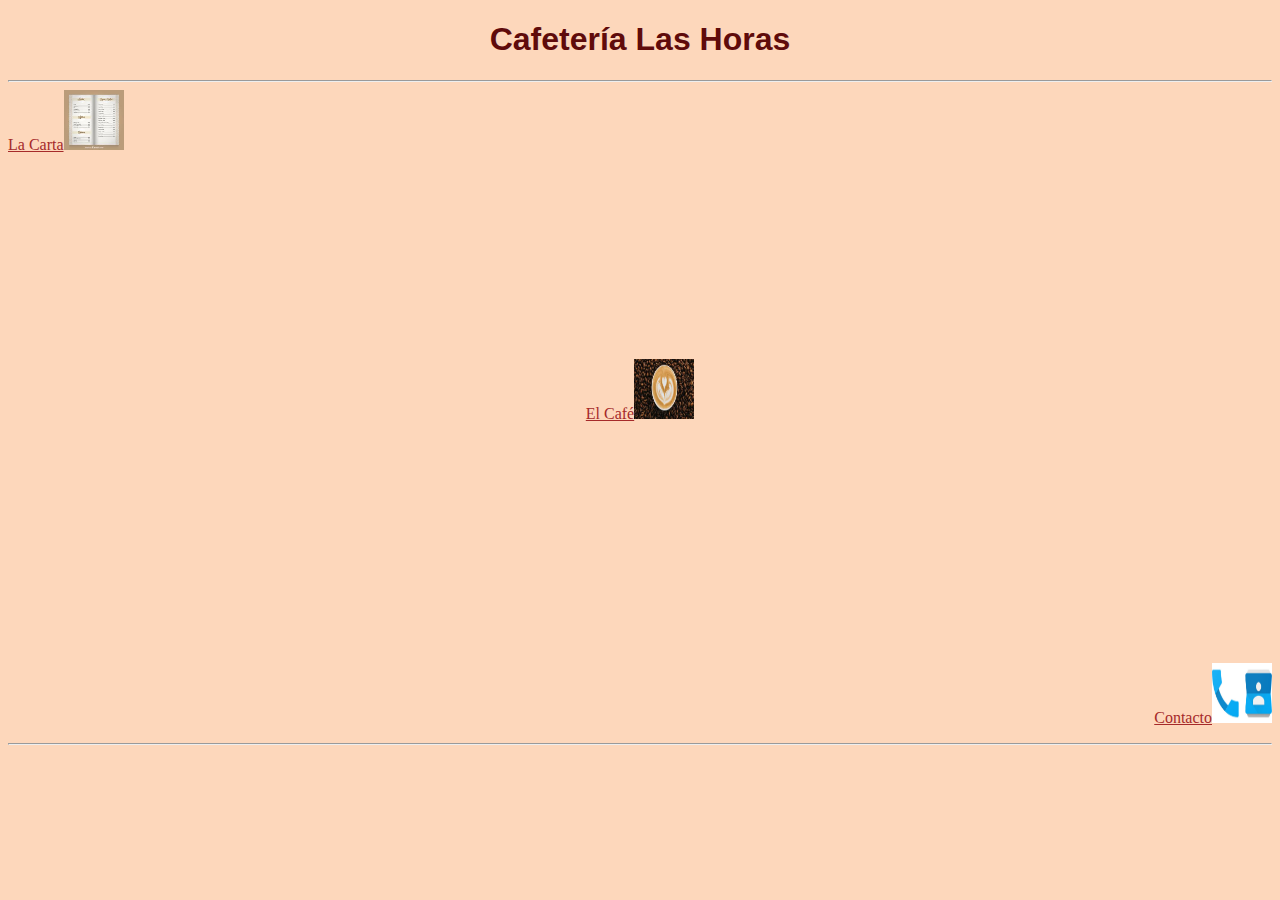
<file: index.html>
<!DOCTYPE html>
<html lang="es">
<head>
    <meta charset="UTF-8">
    <meta name="viewport" content="width=device-width, initial-scale=1.0">
    <meta http-equiv="X-UA-Compatible" content="ie=edge">
    <link rel="stylesheet" href="estilocafeteria.css">
    <title>Las Horas, Carlos Bolaños</title>
</head>
<body>
    <!-- titulo de la pagina principal -->
    <header>
        <h1>Cafetería Las Horas</h1>
    </header>
    <hr>
    <!-- fotos y enlaces -->
    <nav>
        <a href="lacarta.html">La Carta<img  src="img/cartacafe.jpeg" width="60px" height="60px"></a>
        <br>
        <p class="cafe"><a href="elcafe.html">El Café<img src="img/cafedibujo.jpeg" width="60px" height="60px"></a></p>
        <br>
        <p class= "contactos"><a href="contactos.html">Contacto<img src="img/contactotlf.jpg" width="60px" height="60px"></a></p>
        <hr>
    </nav>
</body>
</html>
</file>
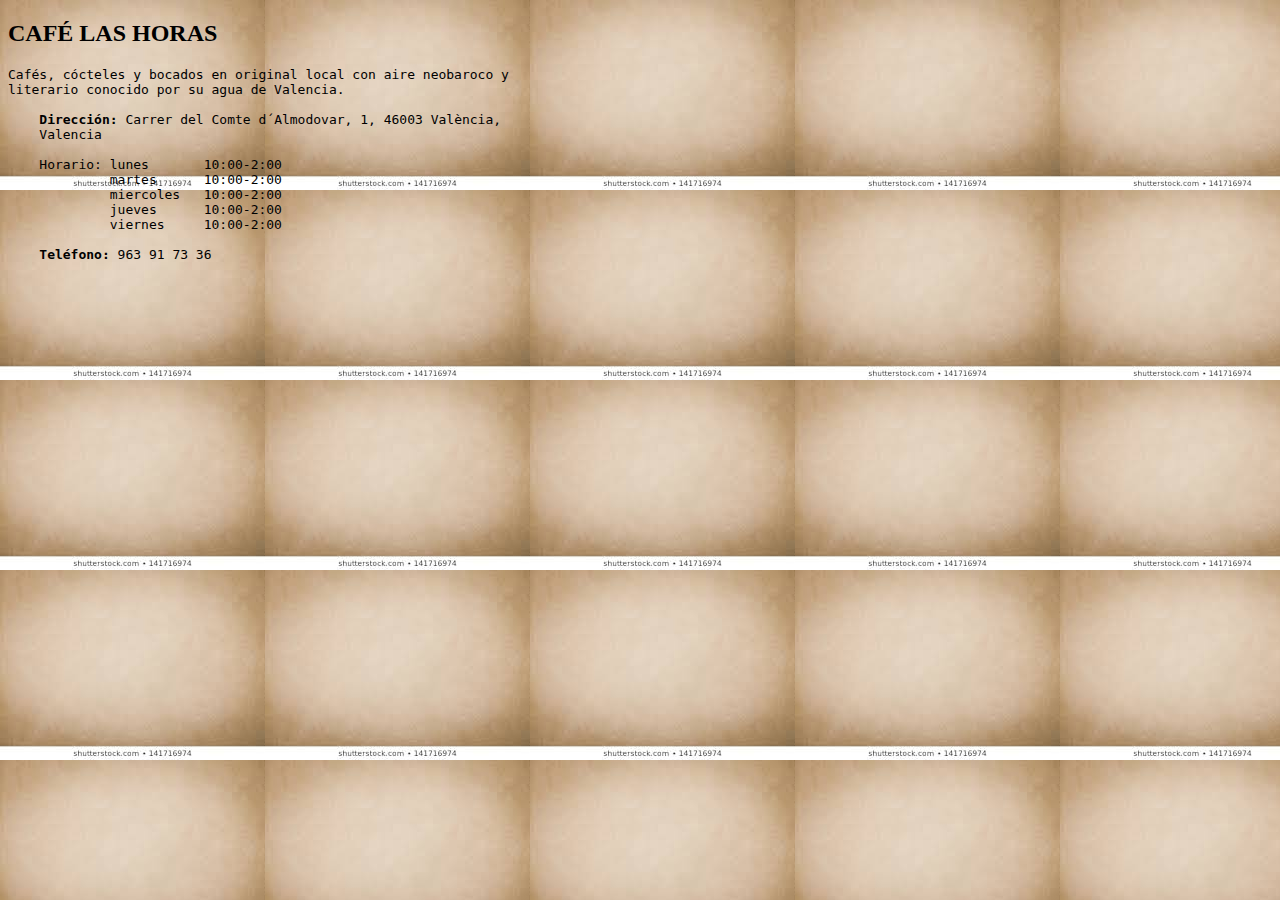
<file: calle.html>
<!DOCTYPE html>
<html lang="es">
<head>
    <meta charset="UTF-8">
    <meta name="viewport" content="width=device-width, initial-scale=1.0">
    <meta http-equiv="X-UA-Compatible" content="ie=edge">
    <link rel="stylesheet" href="calle.css">
    <title>Calle</title>
</head>
<body>
    <header>
        <h2>CAFÉ LAS HORAS</h2>
    </header>

    <main>
        <pre>Cafés, cócteles y bocados en original local con aire neobaroco y 
literario conocido por su agua de Valencia.
        
    <strong>Dirección:</strong> Carrer del Comte d´Almodovar, 1, 46003 València,
    Valencia
            
    <stron>Horario:</stron> lunes       10:00-2:00
             martes      10:00-2:00
             miercoles   10:00-2:00
             jueves      10:00-2:00
             viernes     10:00-2:00
            
    <strong>Teléfono:</strong> 963 91 73 36
        </pre>
    </main>
</body>
</html>
</file>
<file: estilocafeteria.css>
html{
    background-color: rgba(253, 206, 173, 0.822);
}

h1{
    text-align: center;
    font-family: sans-serif;
    color: rgb(95, 11, 11);
}

a{
    /* Color de los nav */
    color: brown;
}

p.cafe{
    /* Posición del enlace central */
    text-align: center;
    padding-top: 15%;
}

p.contactos{
    /* Posición del enlace de la derecha */
    text-align: right;
    padding-top: 15%;
}

p{
    /* Color de las p */
    color: brown;
}


pre{
    color: brown;
    text-align: justify;
    padding-left: 15%;
    
}

p.video{
    text-align: center;
}
</file>
<file: calle.css>
html{
    background-image: url(img/fondo\ cafe.jpeg);
}
</file>
